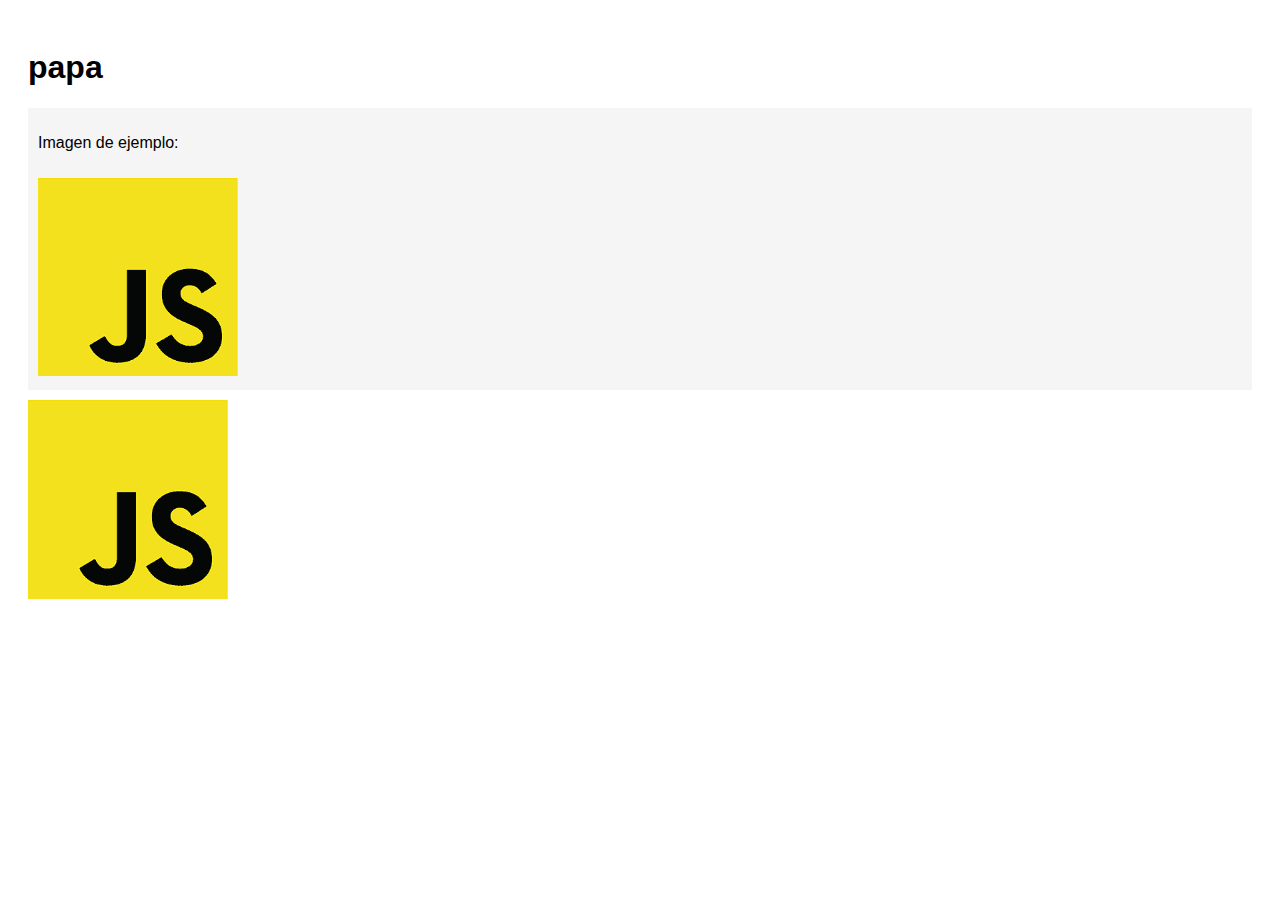
<file: ejercicio1/index.html>
<!DOCTYPE html>
<html lang="es">
<head>
    <title>DOM</title>
    <link rel="stylesheet" href="style.css">
    <link rel="shortcut icon" href="favicon.ico" type="image/x-icon">
</head>
<body>
   <h1 id="titulo">Manipulando el DOM</h1>

   <div class="main-div">
       <p>Imagen de ejemplo:</p>
       <img src="imagen/javascript.png" alt="Imagen JS">
   </div>

   <img src="imagen/javascript.png" alt="Otra Imagen JS">
   
   <script src="script.js"></script>
</body>
</html>
</file>
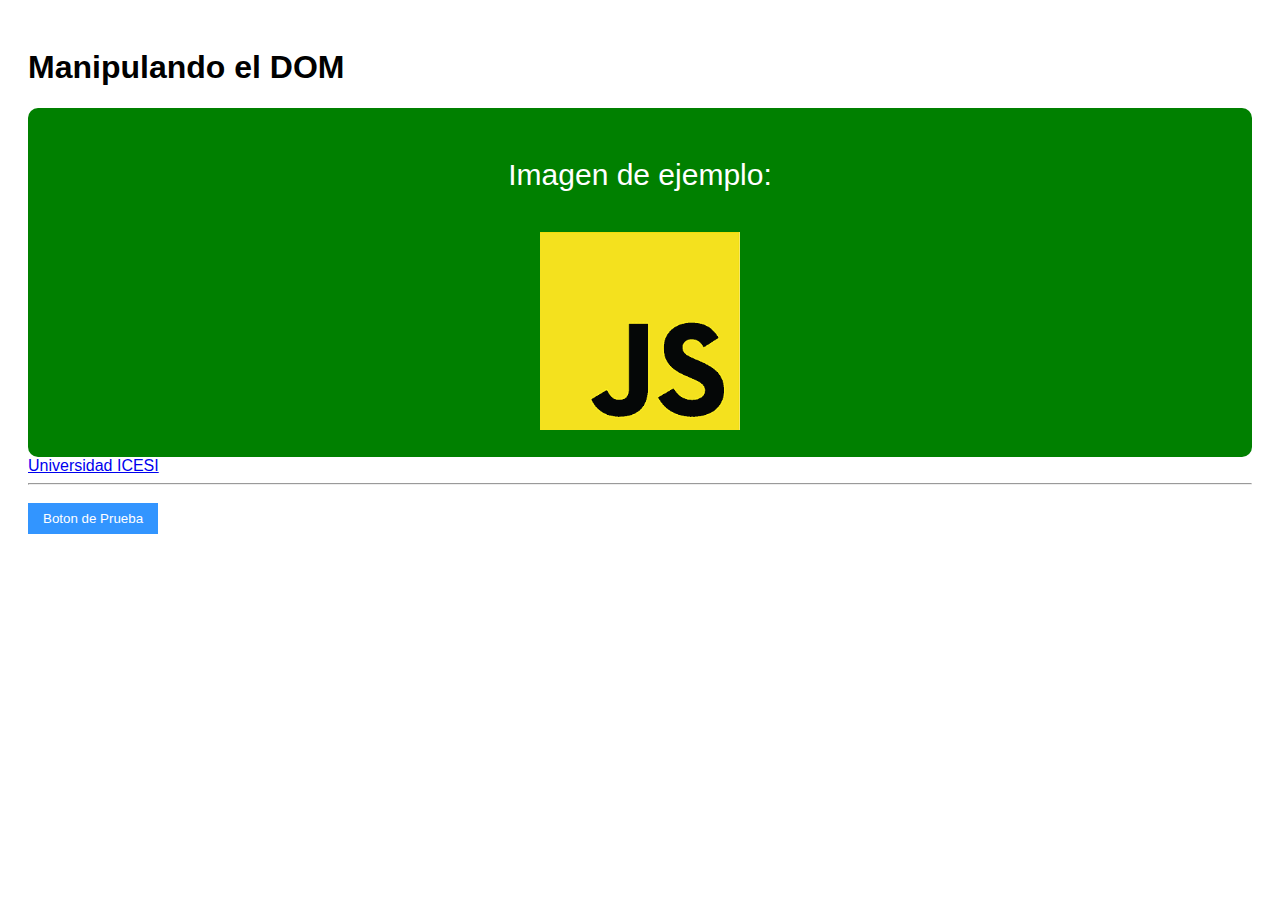
<file: ejercicio2/index.html>
<!DOCTYPE html>
<html lang="es">
<head>
    <title>DOM</title>
    <link rel="stylesheet" href="style.css">
    <link rel="shortcut icon" href="favicon.ico" type="image/x-icon">
</head>
<body>

   <h1 id="titulo">Manipulando el DOM</h1>

   <div class="main-div">
       <p>Imagen de ejemplo:</p>
       <img src="imagen/javascript.png" alt="Imagen JS">
   </div>

   <a id="enlace" href="https://www.google.com">Ir a Google</a>

   <hr>
   <button id="boton">Boton de Prueba</button>

   <script src="script.js"></script>
</body>
</html>
</file>
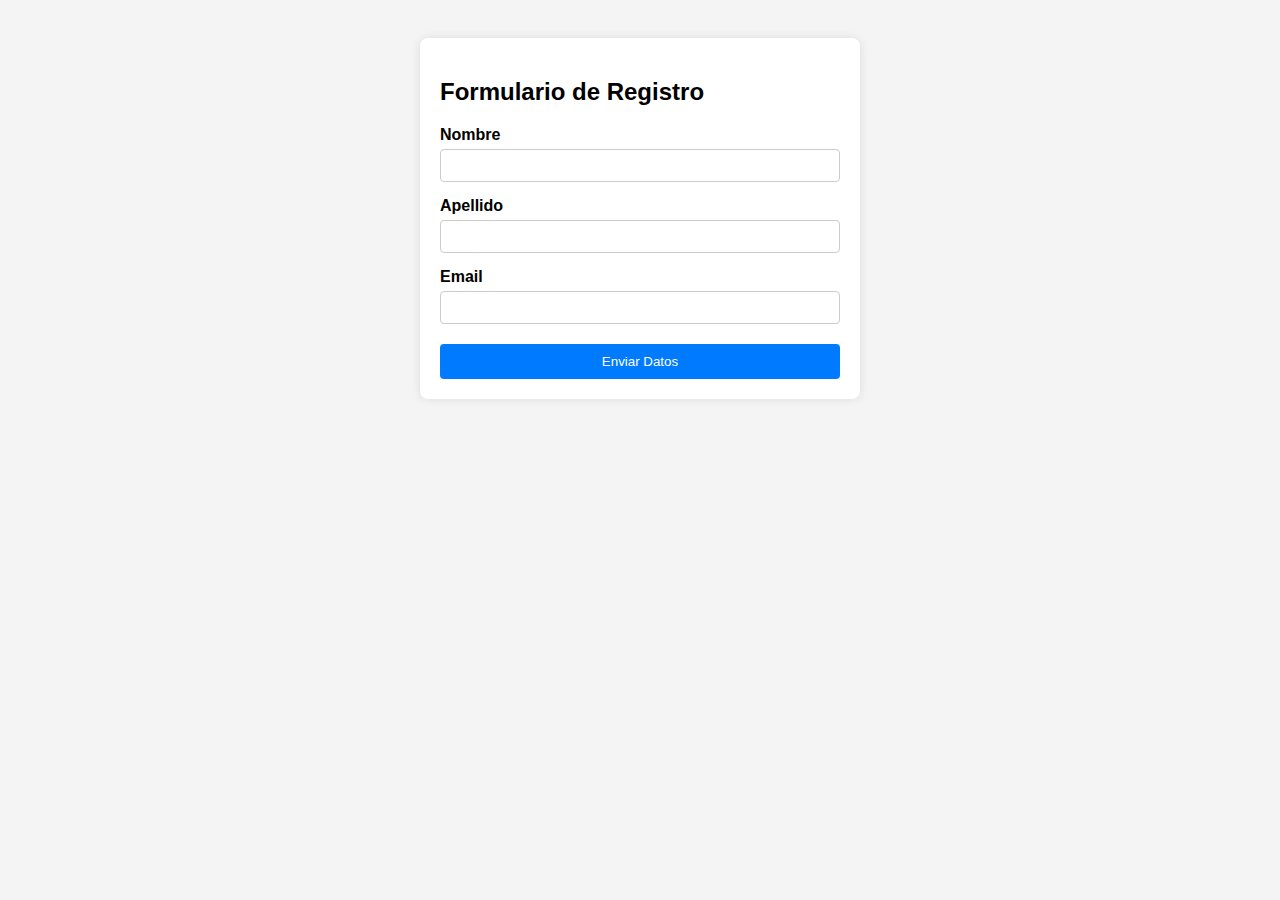
<file: ejercicio3/index.html>
<!DOCTYPE html>
<html lang="es">
<head>
    <title>Accediendo al DOM</title>
    <link rel="stylesheet" href="style.css">
    <link rel="shortcut icon" href="favicon.ico" type="image/x-icon">
</head>
<body>

    <form>
        <h2>Formulario de Registro</h2>
        <label>Nombre</label>
        <input type="text" id="nombre"  required>
    
        <label>Apellido</label>
        <input type="text" id="apellido" required>
    
        <label>Email</label>
        <input type="email" id="email" required>
    
        <button id="boton">Enviar Datos</button>
      </form>

    <script src="script.js"></script>
</body>
</html>
</file>
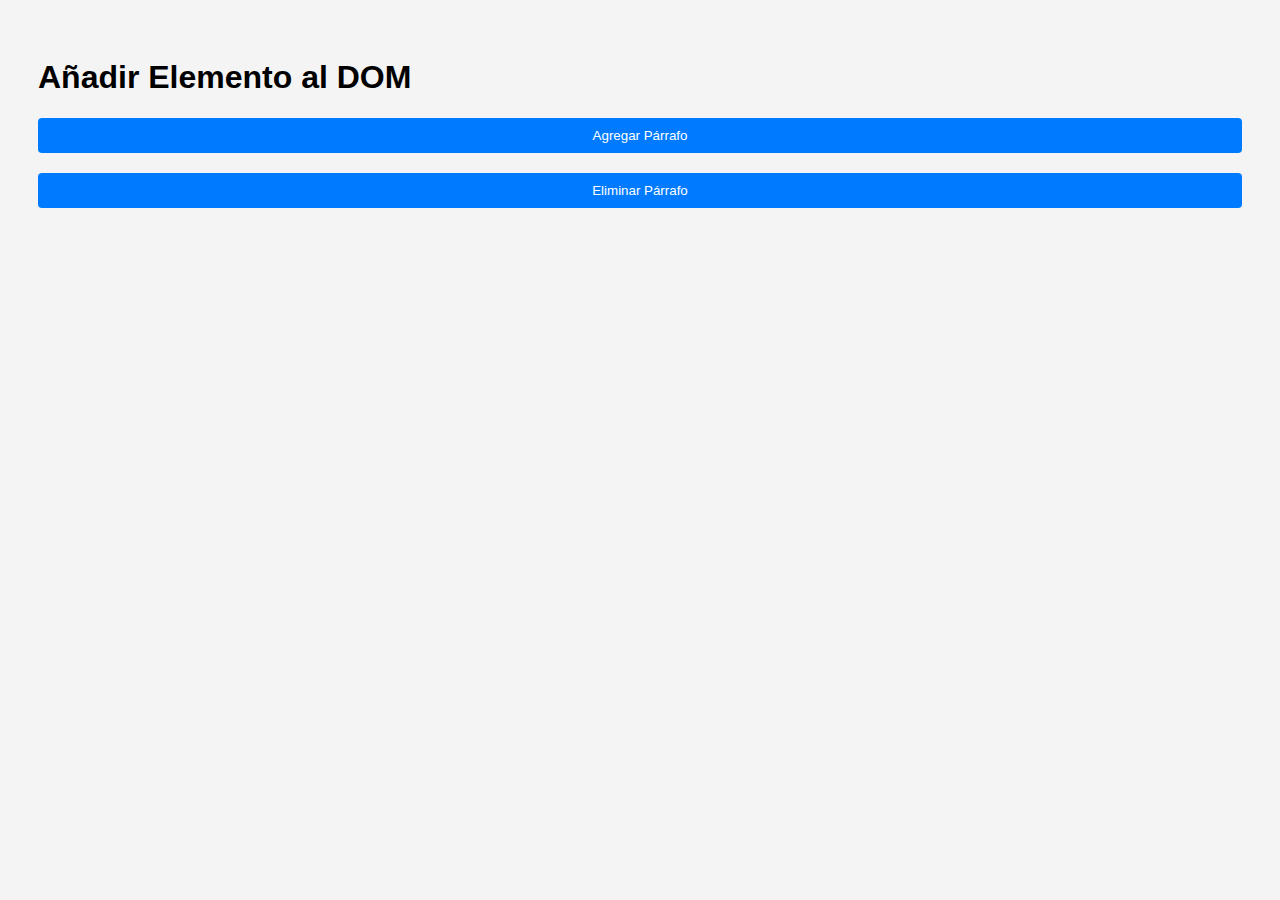
<file: ejercicio4/index.html>
<!DOCTYPE html>
<html lang="es">
<head>
    <title>Ejercicio 3</title>
    <link rel="stylesheet" href="style.css">
    <link rel="shortcut icon" href="favicon.ico" type="image/x-icon">
</head>
<body>
    <h1>Añadir Elemento al DOM</h1>

    <div id="contenedor">
        <!-- Aquí se agregarán los nuevos elementos -->
    </div>
    <button id="botonAgregar">Agregar Párrafo</button>
    <button id="botonEliminar">Eliminar Párrafo</button>

    <script src="script.js"></script>
</body>
</html>
</file>
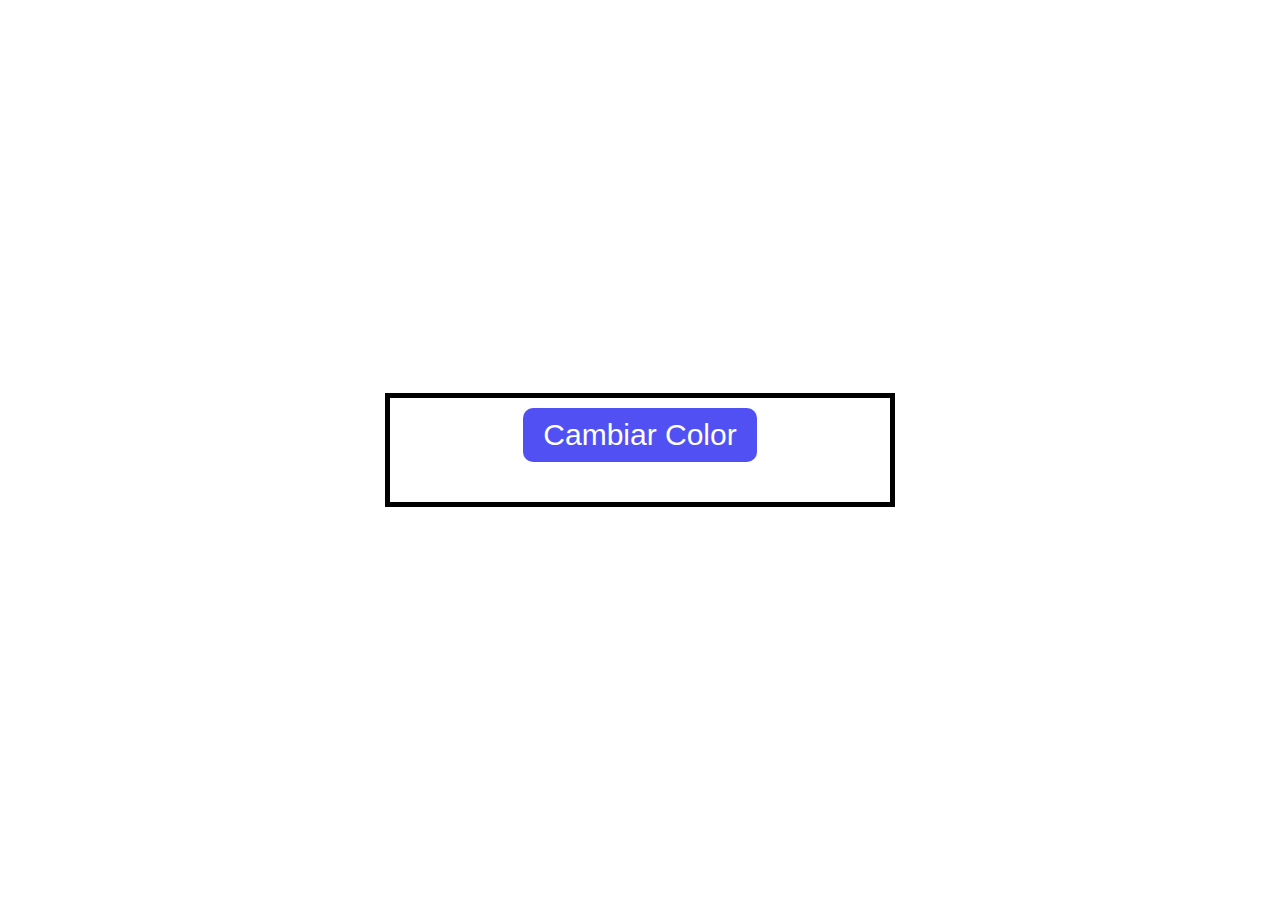
<file: Colores Aleatorios/colores.html>
<!DOCTYPE html>
<html lang="en">
<head>
    <meta charset="UTF-8">
    <meta name="viewport" content="width=device-width, initial-scale=1.0">
    <link rel="stylesheet" href="colores.css">
    <title>Document</title>
</head>
<body>
    <div class="cuadro">
        <div class="titulo"></div>
        <button>Cambiar Color</button>
    </div>
    <script src="colores.js"></script>
</body>
</html>
</file>
<file: ejercicio1/style.css>
body {
    font-family: 'Arial', sans-serif;
    padding: 20px;
  }
  
  .main-div {
    padding: 10px;
    margin-top: 20px;
    background-color: #f5f5f5;
  }
  
  img {
    max-width: 200px;
    margin-top: 10px;
  }
  
  .new-div {
    padding: 10px;
    margin: 20px;
    background-color: #7c0606;
    color: white;
    border-radius: 20px;
    font-size: 50px;
  }
  
  .boton {
    text-decoration: none;
    background-color: blue;
    color:white;
    font-weight: bold;
    padding: 20px;
    border-radius: 20px;
  } 

  .old-div {
    padding: 10px;
    margin: 20px;
    background-color: yellow;
    border-radius: 20px;
  }

  button {
    margin-top: 10px;
    padding: 8px 15px;
    background-color: #007bff;
    color: #ffffff;
    border: none;
    cursor: pointer;
    opacity: 0.8;
  }
  
  button:hover {
    background-color: #0056b3;
  }
  
  input[type="text"] {
    padding: 8px;
    border: 1px solid #ccc;
  }
  
  ul {
    margin-top: 15px;
  }
</file>
<file: ejercicio2/style.css>
body {
    font-family: 'Arial', sans-serif;
    padding: 20px;
  }
  
  .main-div {
    padding: 10px;
    margin-top: 20px;
    background-color: #f5f5f5;
  }
  
  img {
    max-width: 200px;
    margin-top: 10px;
  }
  
  .new-div {
    padding: 10px;
    margin: 20px;
    background-color: #7c0606;
    color: white;
    border-radius: 20px;
    font-size: 50px;
  }
  
  .boton {
    text-decoration: none;
    background-color: blue;
    color:white;
    font-weight: bold;
    padding: 20px;
    border-radius: 20px;
  } 

  .old-div {
    padding: 10px;
    margin: 20px;
    background-color: yellow;
    border-radius: 20px;
  }

  button {
    margin-top: 10px;
    padding: 8px 15px;
    background-color: #007bff;
    color: #ffffff;
    border: none;
    cursor: pointer;
    opacity: 0.8;
  }
  
  button:hover {
    background-color: #0056b3;
  }
  
  input[type="text"] {
    padding: 8px;
    border: 1px solid #ccc;
  }
  
  ul {
    margin-top: 15px;
  }
</file>
<file: ejercicio3/style.css>
body {
  font-family: Arial, sans-serif;
  background-color: #f4f4f4;
  padding: 30px;
}

form {
  background-color: white;
  padding: 20px;
  max-width: 400px;
  margin: 0 auto;
  border-radius: 8px;
  box-shadow: 0 0 10px rgba(0,0,0,0.1);
}

label {
  display: block;
  margin-top: 15px;
  font-weight: bold;
}

input[type="text"],
input[type="email"] {
  width: 100%;
  padding: 8px;
  margin-top: 5px;
  border: 1px solid #ccc;
  border-radius: 4px;
  box-sizing: border-box;
}

button {
  display: block;
  width: 100%;
  margin-top: 20px;
  padding: 10px 15px;
  background-color: #007BFF;
  color: white;
  border: none;
  border-radius: 4px;
  cursor: pointer;
}

button:hover {
  background-color: #0056b3;
}
</file>
<file: ejercicio4/style.css>
body {
  font-family: Arial, sans-serif;
  background-color: #f4f4f4;
  padding: 30px;
}

form {
  background-color: white;
  padding: 20px;
  max-width: 400px;
  margin: 0 auto;
  border-radius: 8px;
  box-shadow: 0 0 10px rgba(0,0,0,0.1);
}

label {
  display: block;
  margin-top: 15px;
  font-weight: bold;
}

input[type="text"],
input[type="number"] {
  width: 100%;
  padding: 8px;
  margin-top: 5px;
  border: 1px solid #ccc;
  border-radius: 4px;
  box-sizing: border-box;
}

button {
  display: block;
  width: 100%;
  margin-top: 20px;
  padding: 10px 15px;
  background-color: #007BFF;
  color: white;
  border: none;
  border-radius: 4px;
  cursor: pointer;
}

button:hover {
  background-color: #0056b3;
}
</file>
<file: Colores Aleatorios/colores.css>
body {
    display: flex; 
    justify-content: center; 
    align-items: center; 
    background-color: white; 
    font-family: 'Times New Roman', Times, serif;
    margin: 0; 
    height: 100vh; 
}

.cuadro {
    display: flex; 
    flex-direction: column;
    width: 500px;
    border: 3px;
    border-style: solid;
    border-width: 5px;
    border-color: black;
    background-color: white; 
    color: black; 
    align-items: center; 
    justify-content: center; 
    text-align: center; 
}
button {
    border: none;
    border-radius: 10px;
    background-color: rgb(81, 81, 243);
    color: white;
    padding: 10px 20px;
    cursor: pointer;
    margin-top: 20px;
    font-size: 30px;
    margin: 40px;
    margin-top: 10px;
}
.titulo {
    font-size: 100px;
    margin: 0;
}
</file>
